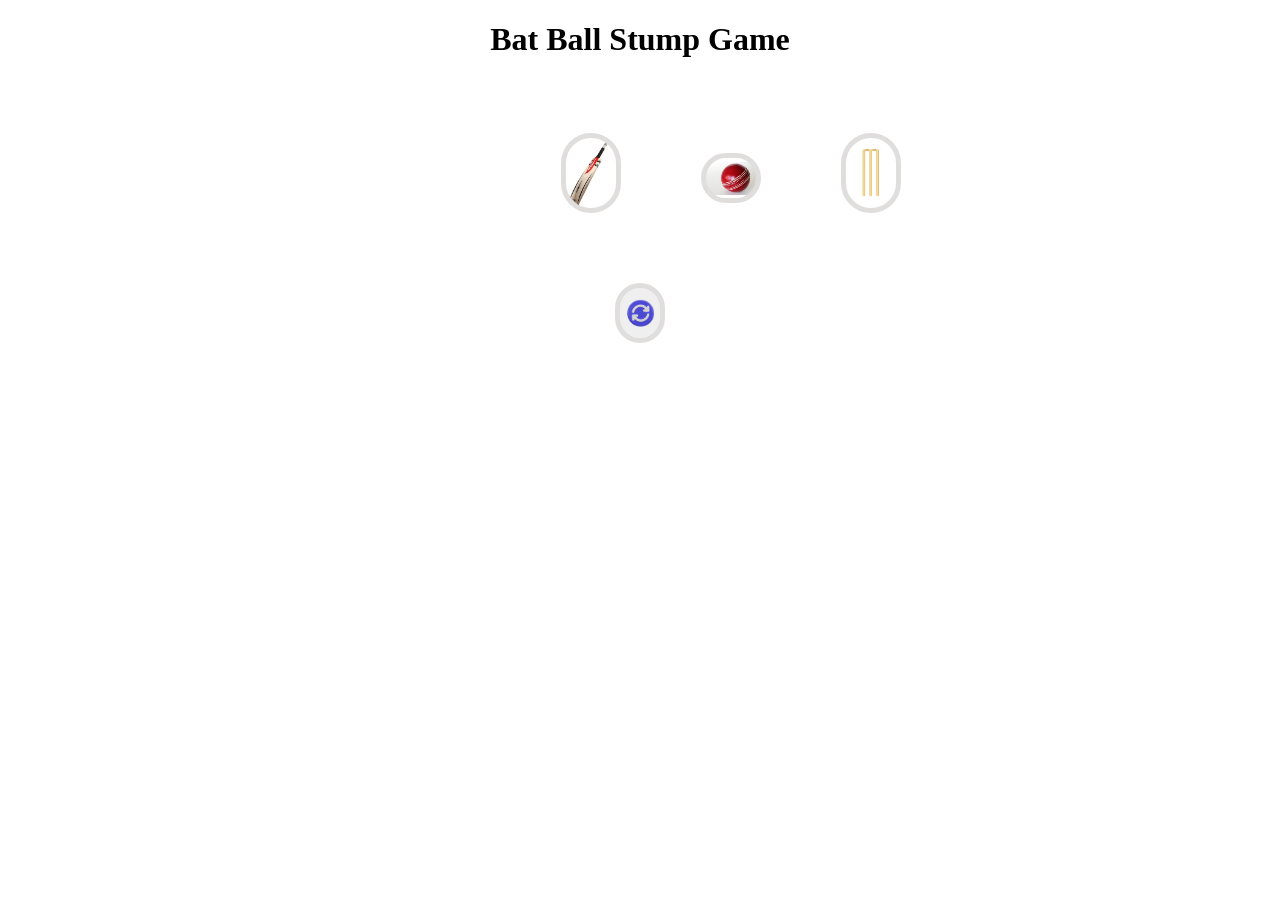
<file: index.html>
<!DOCTYPE html>
<html lang="en">
<head>
    <meta charset="UTF-8">
    <meta name="viewport" content="width=device-width, initial-scale=1.0">
    <title>BatBallStumpProject</title>
    <style>
        body{
            text-align: center;
        }
       #Buttons{
       height: 150px;
       width: 870px;
        display: flex;
        flex-direction: row;
        justify-content: right;
        margin-left: 63px;
        margin-top: 75px;
       }
       #Bat{
        background-color: white;
        border: 1px black solid;
        background-image: url(Images/BatPng.webp);
        background-size: contain;
        background-repeat: no-repeat;
         border: 5px rgb(224, 221, 221) solid;
        border-radius: 30px;
        
       }
       
       #Ball{
        height: 50px;
        margin-top: 20px;
        background-color: white;
        background-position: center;
        border: 1px black solid;
        background-image: url(Images/cricket-ball-isolated_53876-17944.avif);
        background-size: contain;
        background-repeat: no-repeat;
         border: 5px rgb(224, 221, 221) solid;
        border-radius: 30px;
        
       }
       
       #stump{
       background-color: white;
        border: 1px black solid;
        background-image: url(Images/StumpPng.jpg);
        background-size: contain;
        background-position: center;
        background-repeat: no-repeat;
        border: 5px rgb(224, 221, 221) solid;
        border-radius: 30px;
        

         

       }

       
       
        .options{
            height: 80px;
            width: 60px;
            cursor: pointer;
            margin: 0px 40px;
           
        }
        #Reset{
            background-image: url(Images/refresh-icon-reload-icon-rotation-arrows-symbol-3d-icon-illustration-png.webp) ;
            background-size: contain;
            background-repeat: no-repeat;
            height: 60px;
            width: 50px;
            background-position: center;
            border-radius: 30px;
        
             border: 5px rgb(224, 221, 221) solid;
            
        }
        

    </style>
</head>
<body>
    <h1>
        Bat Ball Stump Game
    </h1>
    <div id="Buttons" >
        
        <button class="options" id="Bat" onclick="
             num = Math.random()*3;
             setComputerChoice();
             yourChoice = 'Bat';
             checkReasult();
              console.log(score);
              
             score.display(yourChoice,computerChoice,result);
            
            "></button>
        <button class="options" id="Ball" onclick="
              num = Math.random()*3;
             setComputerChoice();
        yourChoice= 'Ball';
        checkReasult();
        console.log(score);
      
        score.display(yourChoice,computerChoice,result);
            
            "></button>
        <button class="options" id="stump" onclick="
              num = Math.random()*3;
             setComputerChoice();
        yourChoice= 'Stump';
        checkReasult();
         console.log(score);
        
        score.display(yourChoice,computerChoice,result);
            
            "></button>
           
    </div>
    <div>
         <button id="Reset"
            onclick="
             score.win = 0;
             score.loose = 0;
             score.tie = 0;
             localStorage.setItem('Score',JSON.stringify(score));
                document.querySelector('#score').innerText = `
                    ------- Results Below ------- 
                         Win = ${score.win} 
                         loose = ${score.loose}
                         drawn = ${score.tie} ` ;
                document.querySelector('#userChoice').innerText = ` `;
                document.querySelector('#computerChoice').innerText = ` `;
                document.querySelector('#result').innerText = ` `;
                
             
             alert('Score has been reset');
             
            "
            >
                
            </button>
    </div>
    <h3 id="userChoice"></h3>
    <h3 id="computerChoice"></h3>
    <h3 id="result"></h3>
    <h3 id="score"></h3>
    
    <script>
       let yourChoice;
       let score = {
            win : 0,
            loose : 0,
            tie : 0,

        };
       let computerChoice;
       let num;
       let result;
        let scoreStr = localStorage.getItem('Score');
         if(scoreStr){
            score = JSON.parse(scoreStr);
         }
         else {
         score = {
            win : 0,
            loose : 0,
            tie : 0,

        };
            
    }
    score.display = function(yourChoice,computerChoice,result) {
                // return `
                //         Your choice is : ${yourChoice} 
                //         Computer choice is : ${computerChoice}
                //         ${result}
                //     --------- Results below ----------
                //         Win = ${this.win} 
                //         loose = ${this.loose}
                //         drawn = ${this.tie}`;

            document.querySelector('#userChoice').innerText = `You have chosen ${yourChoice}`;
            document.querySelector('#computerChoice').innerText = `Computer have chosen ${computerChoice}`;
            document.querySelector('#result').innerText = result;
            document.querySelector('#score').innerText = `
                    ------- Results Below ------- 
                         Win = ${score.win} 
                         lose = ${score.loose}
                         drawn = ${score.tie} `;

            }

        
        localStorage.setItem('Score',JSON.stringify(score));
      
       function setComputerChoice(){
        if(num>0 && num<=1){
            computerChoice='Bat';
        }
        else if(num>1 && num<=2){
            computerChoice ='Ball';
        }
        else {
            computerChoice='Stump';
        }
       }
       function checkReasult(){
        if(computerChoice === yourChoice){
            result = 'It is a tie';
            score.tie ++;
        localStorage.setItem('Score',JSON.stringify(score));

        }
        else if(computerChoice === 'Bat'){
            if(yourChoice==='Ball') {result ='Better luck next time!!';
             score.loose++;
              localStorage.setItem('Score',JSON.stringify(score));
            }
            else if(yourChoice==='Stump'){
                 result = 'You won it!!';
                 score.win++;
                  localStorage.setItem('Score',JSON.stringify(score));
            }
            
        }
        else if(computerChoice === 'Ball'){
            if(yourChoice==='Bat') {
                result ='You won it!!';
                score.win++;
                 localStorage.setItem('Score',JSON.stringify(score));
            }
            else if(yourChoice==='Stump'){
                 result = 'Better luck next time!!';
                 score.loose++;
                  localStorage.setItem('Score',JSON.stringify(score));
            }

        }
        else {
           if(yourChoice==='Ball') {
            result ='You won it!!';
            score.win++;
             localStorage.setItem('Score',JSON.stringify(score));
           }
            else if(yourChoice==='Bat') {
                result = 'Better luck next time!!';
                score.loose++;
                 localStorage.setItem('Score',JSON.stringify(score));
            }
 
        }
       }

      

       
    </script>
</body>
</html>
</file>
